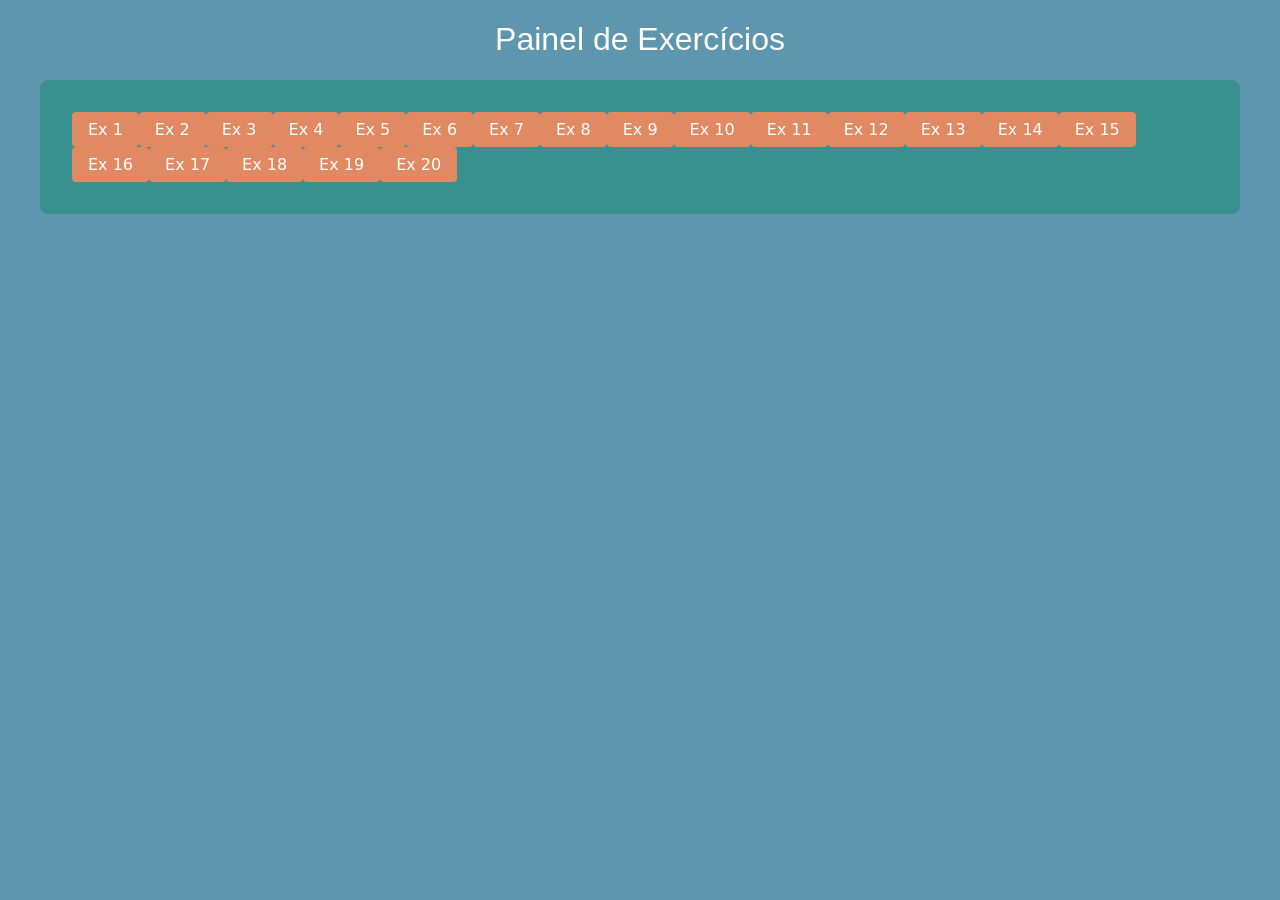
<file: index.html>
<!DOCTYPE html>
<html lang="pt-br">
<head>
    <meta charset="UTF-8">
    <meta name="viewport" content="width=device-width, initial-scale=1.0">
    <link rel="stylesheet" href="styles.css"> <!-- Link para o arquivo CSS -->
    <title>exercícios de JavaScript</title>
</head>
<body>
    <h1>Painel de Exercícios</h1>
    
    <!-- Criando botões dinamicamente para não escrever 20 vezes no HTML -->
    <section id="button-section">
        <div id="menu"></div>
    </section>
    <script src="main.js"></script>
    <script>
        const menu = document.getElementById('menu');
        for (let i = 1; i <= 20; i++) {
            const btn = document.createElement('button');
            btn.innerText = `Ex ${i}`;
            btn.onclick = () => carregarExercicio(i);
            menu.appendChild(btn);
        }
    </script>
</body>
</html>
</file>
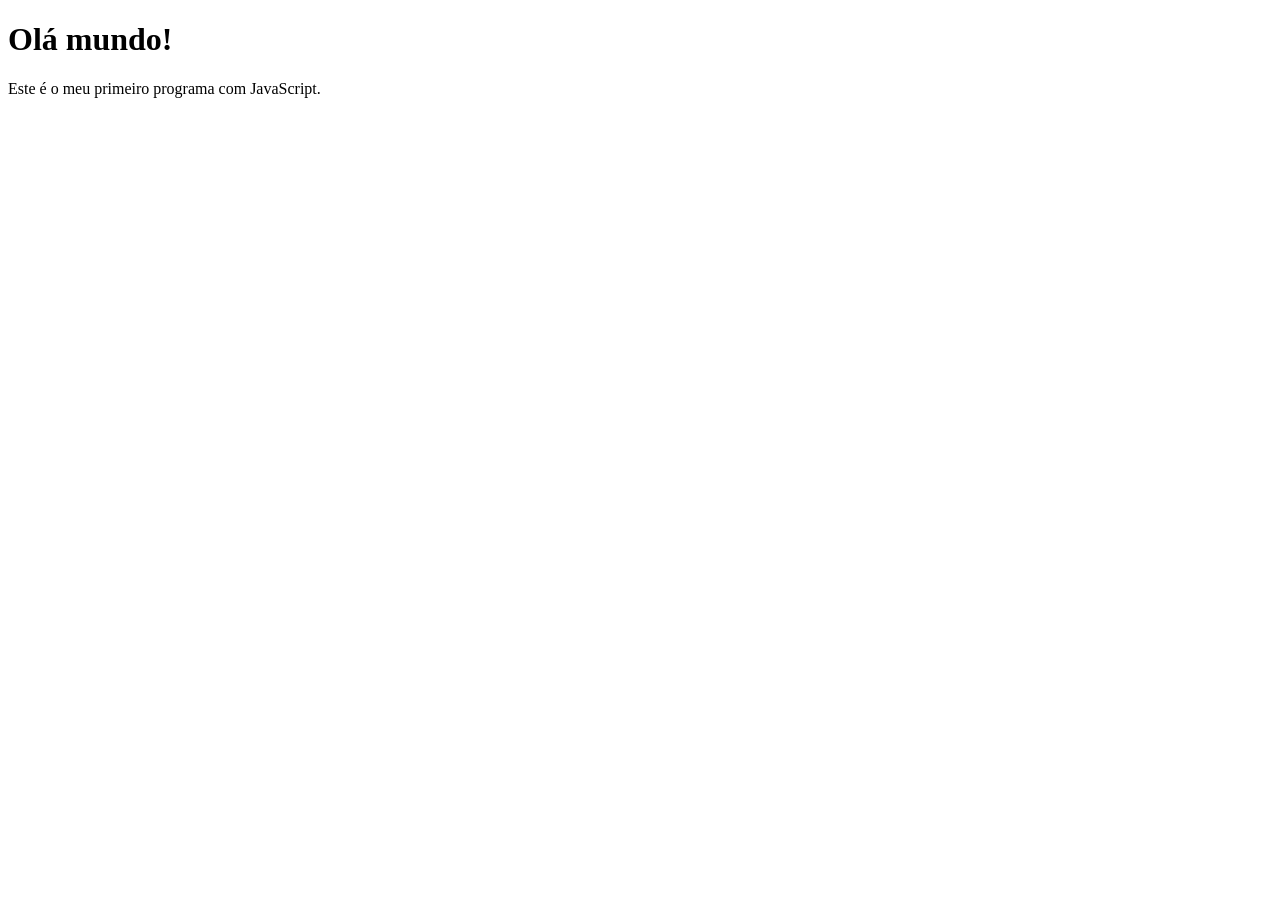
<file: aula 04/ex001.html>
<!DOCTYPE html>
<html lang="pt-br">
<head>
    <meta charset="UTF-8">
    <meta name="viewport" content="width=device-width, initial-scale=1.0">
    <title>meu primeiro programa com javascript</title>
</head>
<body>
    <h1>Olá mundo!</h1>
    <p>Este é o meu primeiro programa com JavaScript.</p>
    <script>
        alert('olá mundo!')
    </script>
</body>
</html>
</file>
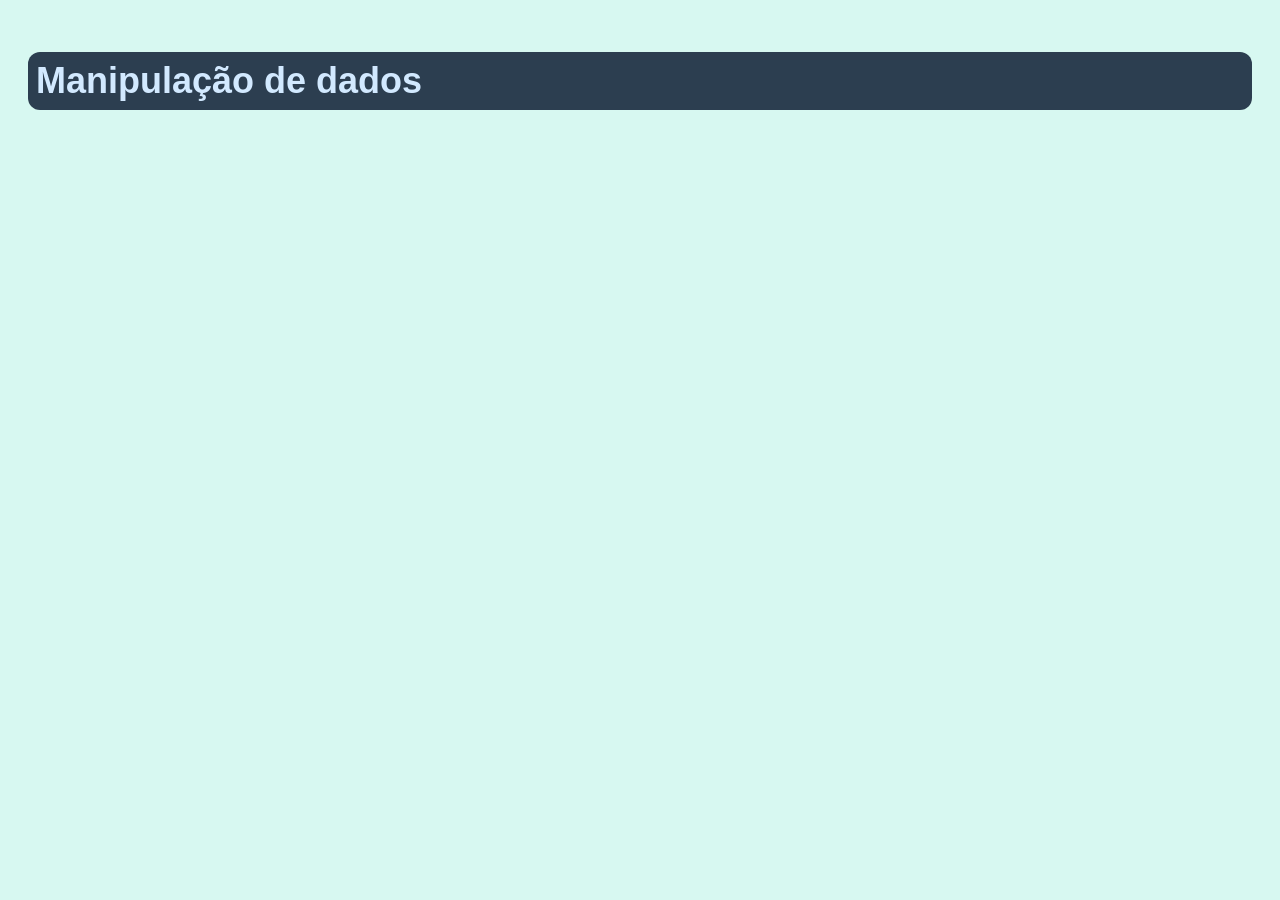
<file: exercicios/ex-entradaDeDados.html>
<!DOCTYPE html>
<html lang="pt-br">
<head>
    <meta charset="UTF-8">
    <meta name="viewport" content="width=device-width, initial-scale=1.0">
    <title>Manipulação de dados</title>
    <style>
        body {
            font-family: Arial, sans-serif;
            font-size: 18px;
            background-color: #d7f8f1;
            color: #242424;
            padding: 20px;
        }
        h1 {
            padding: 8px;
            border-radius: 12px;
            color: #d2e9ff;
            background-color: #2c3e50;
        }
    </style>
</head>
<body>
    <h1>Manipulação de dados</h1>
    <script>
        alert('Tipos de entradas de dados')
        let nome = prompt('Digite seu nome: ')
        alert(`Olá ${nome}, seja bem-vindo!`)
        document.write(`<p>Seu nome é ${nome.toUpperCase()}, e possui ${nome.length} letras.</p>`)
    </script>
</body>
</html>
</file>
<file: styles.css>
:root {
	/* Paleta de cores */
	--color-1: #38908f;
	--color-2: #b2ebe0;
	--color-3: #5e96ae;
	--color-4: #ffbfa3;
	--color-5: #e08963;
	/* Fonte para títulos (Google Fonts: Plaster) */	
}

@import url('https://fonts.googleapis.com/css2?family=Notable&display=swap');

/* Aplicar a cor #5e96ae ao body */
body {
	background-color: var(--color-3);
	color: #fff; /* texto legível sobre o fundo */
	margin: 0;
	font-family: system-ui, -apple-system, "Segoe UI", Roboto, "Helvetica Neue", Arial;
}

/* Exemplos de utilitários usando as variáveis */
.accent { color: var(--color-1); }
.muted { color: var(--color-2); }
.highlight { background-color: var(--color-4); }
.danger { color: var(--color-5); }

/* Aplicar a cor --color-3 às sections */
section {
	background-color: var(--color-1);
	color: #fff; /* garante legibilidade sobre o fundo */
	box-sizing: border-box;
	width: 100%;
	max-width: 1200px; /* limita a largura em telas grandes */
	margin: 0 auto; /* centraliza horizontalmente */
	padding: 2rem; /* espaçamento interno padrão */
	border-radius: 8px;
}

/* Ajustes responsivos */
@media (max-width: 900px) {
    section {
        padding: 1.5rem;
        max-width: 900px;
    }
}

@media (max-width: 600px) {
    section {
        padding: 1rem;
        border-radius: 0;
    }
}

/* Botões: cor padrão --color-5, ao passar o mouse --color-4 */
button, .btn {
	background-color: var(--color-5);
	color: #fff;
	border: none;
	padding: 0.5rem 1rem;
	border-radius: 4px;
	font: inherit;
}

button:hover, .btn:hover {
	background-color: var(--color-4);
	cursor: pointer;
}

/* Títulos: usar a fonte "Notable" */
h1 {
    text-align: center;
    font-family: "Notable", sans-serif;
    font-weight: 400;
    font-style: normal;
}
</file>
